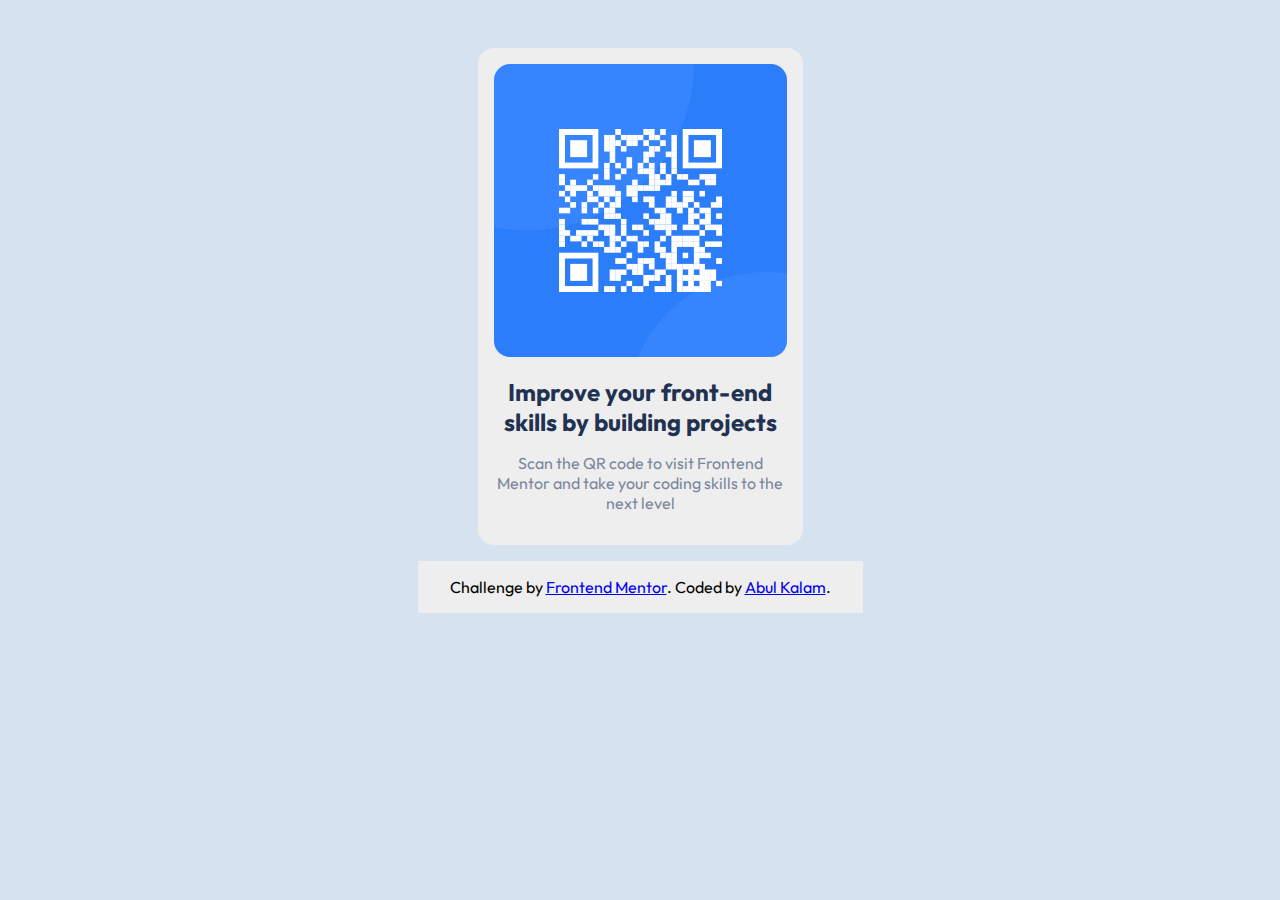
<file: index.html>
<!DOCTYPE html>
<html lang="en">

<head>
  <meta charset="UTF-8">
  <meta name="viewport" content="width=device-width, initial-scale=1.0">
  <!-- displays site properly based on user's device -->

  <link rel="icon" type="image/png" sizes="32x32" href="./images/favicon-32x32.png">

  <!-- Stylesheet link -->
  <link rel="stylesheet" href="./styles/style.css">

  <!-- Fonts link -->
  <link rel="preconnect" href="https://fonts.googleapis.com">
  <link rel="preconnect" href="https://fonts.gstatic.com" crossorigin>
  <link href="https://fonts.googleapis.com/css2?family=Outfit:wght@400;700&display=swap" rel="stylesheet">

  <title>Frontend Mentor | QR code component</title>
</head>

<body>

  <main>
    <img src="./images/image-qr-code.png" alt="QR Code">
    <h1>
      Improve your front-end skills by building projects
    </h1>
    <p>Scan the QR code to visit Frontend Mentor and take your coding skills to the next level</p>
  </main>
  
  <div id="attribution">
    Challenge by <a href="https://www.frontendmentor.io?ref=challenge" target="_blank">Frontend Mentor</a>.
    Coded by <a href="https://facebook.com/muhammadabulkalam.asif.98" target="_blank">Abul Kalam</a>.
  </div>

  
</body>

</html>
</file>
<file: styles/style.css>
*, *::before, *::after {
  -webkit-box-sizing: border-box;
          box-sizing: border-box;
}

body {
  background: #d6e2f0;
  margin: 0;
  padding: 0;
}

img {
  width: 100%;
}

body {
  font-family: 'Outfit', sans-serif;
}

main, #attribution {
  margin: 1rem auto;
  background: #eeeeee;
}

main {
  min-width: 325px;
  width: 300px;
  padding: 1rem;
  border-radius: 1rem;
  text-align: center;
  margin-top: 3rem;
}

img {
  border-radius: 1rem;
}

h1 {
  font-size: 1.5rem;
  font-weight: 700;
  color: #1f3251;
}

p {
  font-size: .9375;
  color: #7b879d;
}

#attribution {
  width: -webkit-fit-content;
  width: -moz-fit-content;
  width: fit-content;
  padding: 1rem 2rem;
}
/*# sourceMappingURL=style.css.map */
</file>
